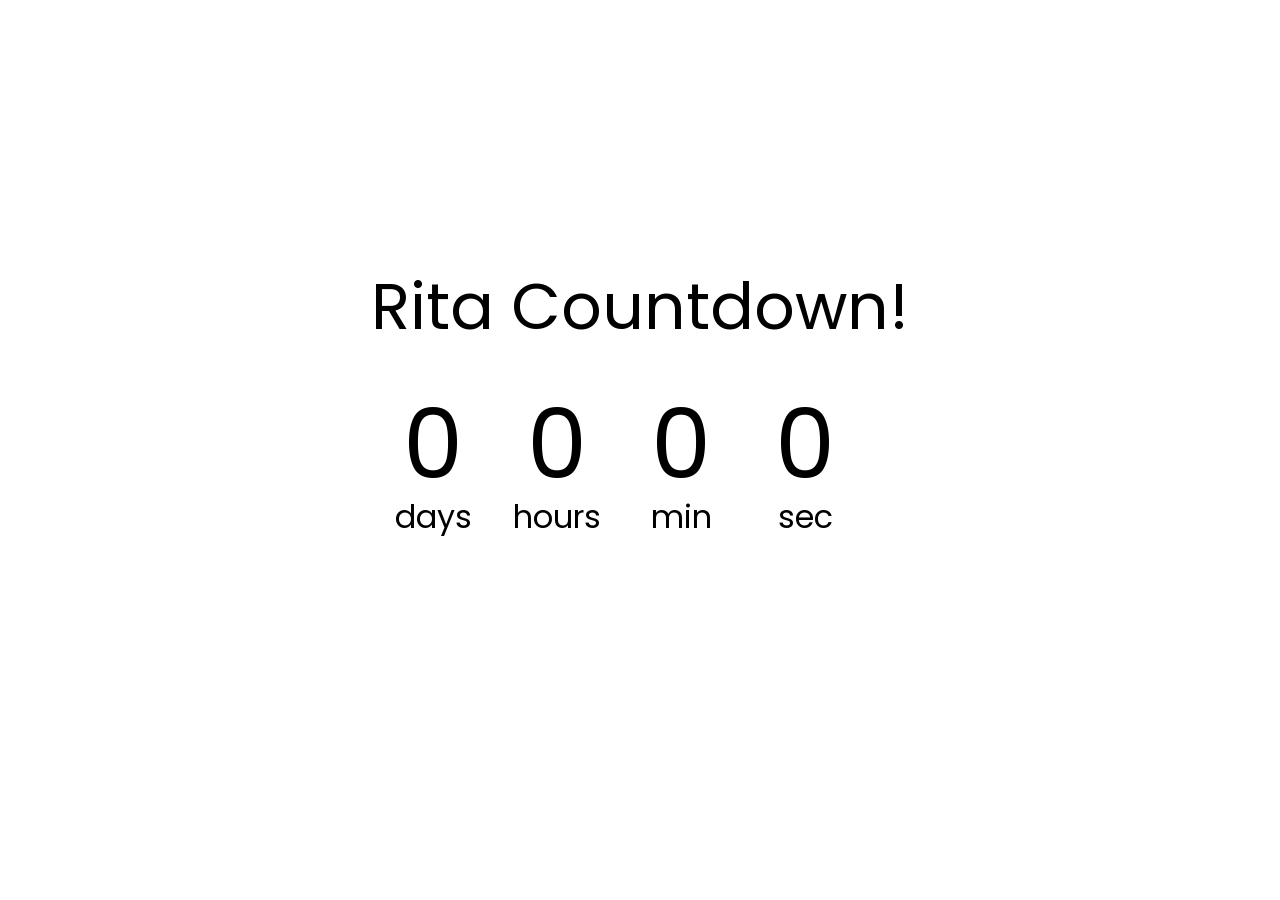
<file: newCountdown/index.html>
<!DOCTYPE html>
<html lang="en">
  <head>
    <meta charset="utf-8" />
    <!-- <link rel="icon" href="%PUBLIC_URL%/favicon.ico" /> -->
    <meta name="viewport" content="width=device-width, initial-scale=1" />
    <!-- <meta name="theme-color" content="#000000" /> -->
    <meta
      name="Countdown until Tristan sees Rita!"
    />
    <title>Rita Countdown!</title>
    <link rel="stylesheet" href = "index.css">
    <script type="module" src="index.js" defer></script>
  </head>
  <body>
    <video autoplay muted loop id="myVideo">
        <source src="IMG_4714.mp4" type="video/mp4">
        Any alternate text.
    </video>
    <div>
        <h1 class = "header">Rita Countdown!</h1>
        <div class = "countdown-cont">
            <div class="cd Days">
                <p class="bigText" id="days">0</p>
                <span>days</span>
            </div>
            <div class="cd Hours">
                <p class="bigText" id="hours">0</p>
                <span>hours</span>
            </div>
            <div class="cd Minutes">
                <p class="bigText" id="min">0</p>
                <span>min</span>
            </div>
            <div class="cd Seconds">
                <p class="bigText" id="sec">0</p>
                <span>sec</span>
            </div>
        </div>
    </div>
  </body>
</html>
</file>
<file: newCountdown/index.css>
@import url("https://fonts.googleapis.com/css2?family=Poppins&display=swap");

* {
    box-sizing: border-box;
}

body {
    /* background-image: url("logo.svg"); */
    /* background-size: cover; */
    font-family: "Poppins", sans-serif;
    display: flex;
    margin: 0;
    align-items: center;
    justify-content: center;
    min-height: 80vh;
    flex-direction: column;
}
#myVideo {
    position: fixed;
    left: 0;
    top: 0;
    max-width: 100%;
    opacity: 0.5;
}
.header {
    text-align: center;
    font-size: 4rem;
    margin-top: 5rem;
    font-weight: normal;
}
.countdown-cont{
    display: flex;
    flex-wrap: wrap;
}
.bigText{
    font-size: 6rem;
    line-height: 1;
    margin: 0 2rem;
}
.cd{
    text-align: center;
}
.cd span {
    font-size: 2rem;
}
</file>
